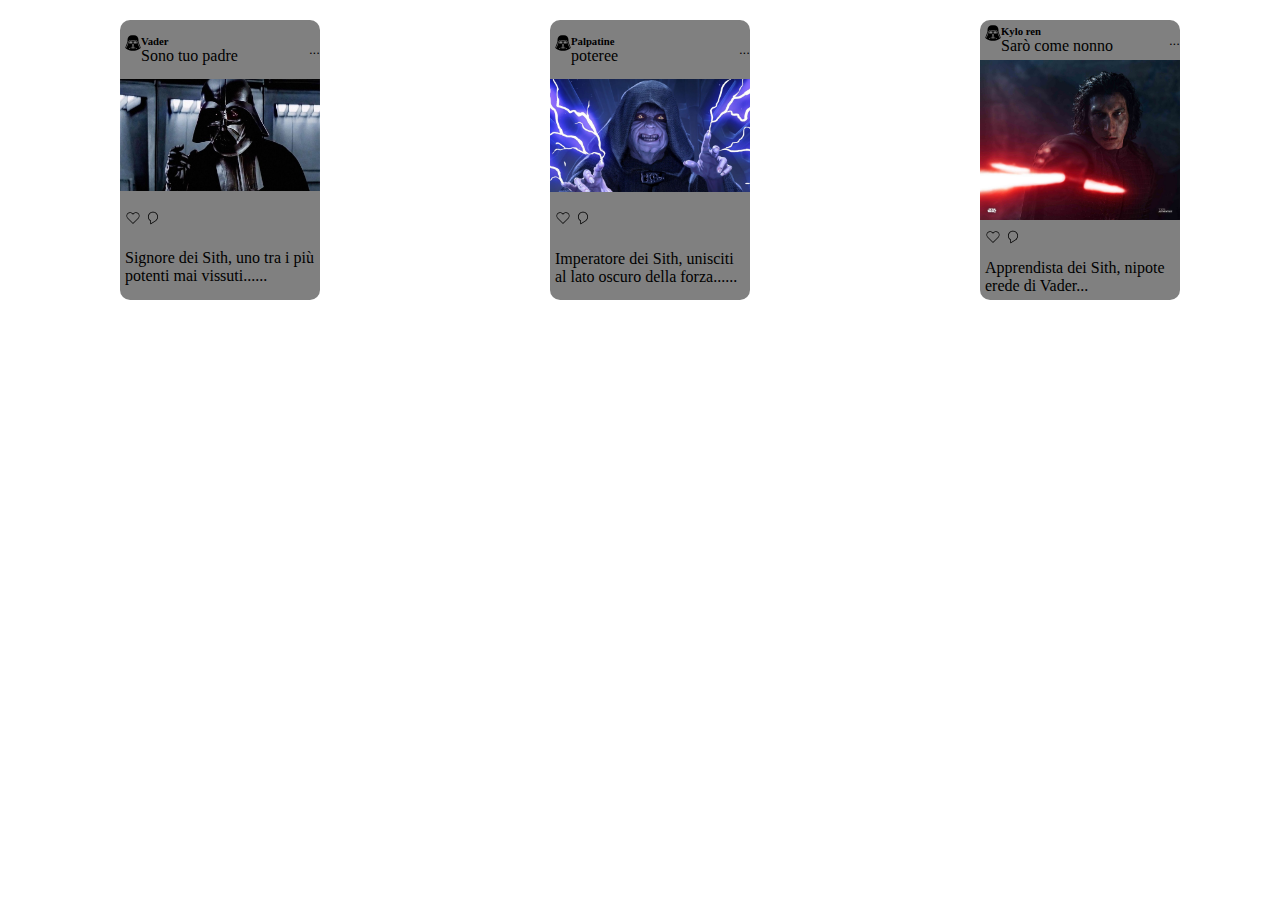
<file: esercizio card/index.html>
<!DOCTYPE html>
<html lang="it">

<head>
    <meta charset="UTF-8">
    <meta http-equiv="X-UA-Compatible" content="IE=edge">
    <meta name="viewport" content="width=device-width, initial-scale=1.0">
    <link rel="stylesheet" href="style.css" type="text/css" />
    <title>Document</title>
</head>

<body>
    <div class="conteiner">
        <div class="card1">
            <div class="header">
                <div class="header padding5px">
                    <svg class="svg-icon" viewBox="0 0 20 20">
                        <path fill="none"
                            d="M16.853,8.355V5.888c0-3.015-2.467-5.482-5.482-5.482H8.629c-3.015,0-5.482,2.467-5.482,5.482v2.467l-2.741,7.127c0,1.371,4.295,4.112,9.594,4.112s9.594-2.741,9.594-4.112L16.853,8.355z M5.888,17.367c-0.284,0-0.514-0.23-0.514-0.514c0-0.284,0.23-0.514,0.514-0.514c0.284,0,0.514,0.23,0.514,0.514C6.402,17.137,6.173,17.367,5.888,17.367z M5.203,10c0-0.377,0.19-0.928,0.423-1.225c0,0,0.651-0.831,1.976-0.831c0.672,0,1.141,0.309,1.141,0.309C9.057,8.46,9.315,8.938,9.315,9.315v1.028c0,0.188-0.308,0.343-0.685,0.343H5.888C5.511,10.685,5.203,10.377,5.203,10z M7.944,16.853H7.259v-1.371l0.685-0.685V16.853z M9.657,16.853H8.629v-2.741h1.028V16.853zM8.972,13.426v-1.028c0-0.568,0.46-1.028,1.028-1.028c0.568,0,1.028,0.46,1.028,1.028v1.028H8.972z M11.371,16.853h-1.028v-2.741h1.028V16.853z M12.741,16.853h-0.685v-2.056l0.685,0.685V16.853z M14.112,17.367c-0.284,0-0.514-0.23-0.514-0.514c0-0.284,0.23-0.514,0.514-0.514c0.284,0,0.514,0.23,0.514,0.514C14.626,17.137,14.396,17.367,14.112,17.367z M14.112,10.685h-2.741c-0.377,0-0.685-0.154-0.685-0.343V9.315c0-0.377,0.258-0.855,0.572-1.062c0,0,0.469-0.309,1.141-0.309c1.325,0,1.976,0.831,1.976,0.831c0.232,0.297,0.423,0.848,0.423,1.225S14.489,10.685,14.112,10.685z M18.347,15.801c-0.041,0.016-0.083,0.023-0.124,0.023c-0.137,0-0.267-0.083-0.319-0.218l-2.492-6.401c-0.659-1.647-1.474-2.289-2.905-2.289c-0.95,0-1.746,0.589-1.754,0.595c-0.422,0.317-1.084,0.316-1.507,0C9.239,7.505,8.435,6.916,7.492,6.916c-1.431,0-2.246,0.642-2.906,2.292l-2.491,6.398c-0.069,0.176-0.268,0.264-0.443,0.195c-0.176-0.068-0.264-0.267-0.195-0.444l2.492-6.401c0.765-1.911,1.824-2.726,3.543-2.726c1.176,0,2.125,0.702,2.165,0.731c0.179,0.135,0.506,0.135,0.685,0c0.04-0.029,0.99-0.731,2.165-0.731c1.719,0,2.779,0.814,3.542,2.723l2.493,6.404C18.611,15.534,18.524,15.733,18.347,15.801z">
                        </path>
                    </svg>
                    <div class="cit">
                        <h6>Vader</h6>
                        <p>Sono tuo padre</p>
                    </div>

                </div>
                <button>...</button>
            </div>

            <div class="main">
                <img src="assets/vader.jpg" alt="lordvader" />
            </div>

            <div class="icon padding5px">
                <svg class="svg-icon" viewBox="0 0 20 20">
                    <path
                        d="M9.719,17.073l-6.562-6.51c-0.27-0.268-0.504-0.567-0.696-0.888C1.385,7.89,1.67,5.613,3.155,4.14c0.864-0.856,2.012-1.329,3.233-1.329c1.924,0,3.115,1.12,3.612,1.752c0.499-0.634,1.689-1.752,3.612-1.752c1.221,0,2.369,0.472,3.233,1.329c1.484,1.473,1.771,3.75,0.693,5.537c-0.19,0.32-0.425,0.618-0.695,0.887l-6.562,6.51C10.125,17.229,9.875,17.229,9.719,17.073 M6.388,3.61C5.379,3.61,4.431,4,3.717,4.707C2.495,5.92,2.259,7.794,3.145,9.265c0.158,0.265,0.351,0.51,0.574,0.731L10,16.228l6.281-6.232c0.224-0.221,0.416-0.466,0.573-0.729c0.887-1.472,0.651-3.346-0.571-4.56C15.57,4,14.621,3.61,13.612,3.61c-1.43,0-2.639,0.786-3.268,1.863c-0.154,0.264-0.536,0.264-0.69,0C9.029,4.397,7.82,3.61,6.388,3.61">
                    </path>
                </svg>
                <svg class="svg-icon" viewBox="0 0 20 20">
                    <path fill="none"
                        d="M10,2.262c-3.486,0-6.322,2.837-6.322,6.322c0,2.129,1.105,4.126,2.905,5.291l0.009,3.396c0.002,0.168,0.093,0.326,0.24,0.406c0.072,0.041,0.149,0.061,0.228,0.061c0.086,0,0.171-0.023,0.246-0.07l6.338-3.922c0.037-0.021,0.069-0.049,0.098-0.08c1.618-1.193,2.581-3.084,2.581-5.082C16.322,5.099,13.485,2.262,10,2.262z M13.109,12.969c-0.016,0.01-0.03,0.023-0.044,0.037l-5.542,3.426l-0.006-2.594c0.012-0.027,0.023-0.057,0.03-0.086c0.05-0.203-0.041-0.414-0.221-0.52c-1.675-0.963-2.715-2.746-2.715-4.648c0-2.971,2.417-5.387,5.388-5.387c2.971,0,5.387,2.417,5.387,5.387C15.387,10.316,14.536,11.955,13.109,12.969z">
                    </path>
                </svg>
            </div>

            <div class="footer padding5px">
                <p>Signore dei Sith, uno tra i più potenti mai vissuti......</p>

            </div>
        </div>
        <div class="card1">
            <div class="header">
                <div class="header padding5px">
                    <svg class="svg-icon" viewBox="0 0 20 20">
                        <path fill="none"
                            d="M16.853,8.355V5.888c0-3.015-2.467-5.482-5.482-5.482H8.629c-3.015,0-5.482,2.467-5.482,5.482v2.467l-2.741,7.127c0,1.371,4.295,4.112,9.594,4.112s9.594-2.741,9.594-4.112L16.853,8.355z M5.888,17.367c-0.284,0-0.514-0.23-0.514-0.514c0-0.284,0.23-0.514,0.514-0.514c0.284,0,0.514,0.23,0.514,0.514C6.402,17.137,6.173,17.367,5.888,17.367z M5.203,10c0-0.377,0.19-0.928,0.423-1.225c0,0,0.651-0.831,1.976-0.831c0.672,0,1.141,0.309,1.141,0.309C9.057,8.46,9.315,8.938,9.315,9.315v1.028c0,0.188-0.308,0.343-0.685,0.343H5.888C5.511,10.685,5.203,10.377,5.203,10z M7.944,16.853H7.259v-1.371l0.685-0.685V16.853z M9.657,16.853H8.629v-2.741h1.028V16.853zM8.972,13.426v-1.028c0-0.568,0.46-1.028,1.028-1.028c0.568,0,1.028,0.46,1.028,1.028v1.028H8.972z M11.371,16.853h-1.028v-2.741h1.028V16.853z M12.741,16.853h-0.685v-2.056l0.685,0.685V16.853z M14.112,17.367c-0.284,0-0.514-0.23-0.514-0.514c0-0.284,0.23-0.514,0.514-0.514c0.284,0,0.514,0.23,0.514,0.514C14.626,17.137,14.396,17.367,14.112,17.367z M14.112,10.685h-2.741c-0.377,0-0.685-0.154-0.685-0.343V9.315c0-0.377,0.258-0.855,0.572-1.062c0,0,0.469-0.309,1.141-0.309c1.325,0,1.976,0.831,1.976,0.831c0.232,0.297,0.423,0.848,0.423,1.225S14.489,10.685,14.112,10.685z M18.347,15.801c-0.041,0.016-0.083,0.023-0.124,0.023c-0.137,0-0.267-0.083-0.319-0.218l-2.492-6.401c-0.659-1.647-1.474-2.289-2.905-2.289c-0.95,0-1.746,0.589-1.754,0.595c-0.422,0.317-1.084,0.316-1.507,0C9.239,7.505,8.435,6.916,7.492,6.916c-1.431,0-2.246,0.642-2.906,2.292l-2.491,6.398c-0.069,0.176-0.268,0.264-0.443,0.195c-0.176-0.068-0.264-0.267-0.195-0.444l2.492-6.401c0.765-1.911,1.824-2.726,3.543-2.726c1.176,0,2.125,0.702,2.165,0.731c0.179,0.135,0.506,0.135,0.685,0c0.04-0.029,0.99-0.731,2.165-0.731c1.719,0,2.779,0.814,3.542,2.723l2.493,6.404C18.611,15.534,18.524,15.733,18.347,15.801z">
                        </path>
                    </svg>
                    <div class="cit">
                        <h6>Palpatine</h6>
                        <p>poteree</p>
                    </div>

                </div>
                <button>...</button>
            </div>

            <div class="main">
                <img src="assets/palpatine.jpg" alt="lordvader" />
            </div>

            <div class="icon padding5px">
                <svg class="svg-icon" viewBox="0 0 20 20">
                    <path
                        d="M9.719,17.073l-6.562-6.51c-0.27-0.268-0.504-0.567-0.696-0.888C1.385,7.89,1.67,5.613,3.155,4.14c0.864-0.856,2.012-1.329,3.233-1.329c1.924,0,3.115,1.12,3.612,1.752c0.499-0.634,1.689-1.752,3.612-1.752c1.221,0,2.369,0.472,3.233,1.329c1.484,1.473,1.771,3.75,0.693,5.537c-0.19,0.32-0.425,0.618-0.695,0.887l-6.562,6.51C10.125,17.229,9.875,17.229,9.719,17.073 M6.388,3.61C5.379,3.61,4.431,4,3.717,4.707C2.495,5.92,2.259,7.794,3.145,9.265c0.158,0.265,0.351,0.51,0.574,0.731L10,16.228l6.281-6.232c0.224-0.221,0.416-0.466,0.573-0.729c0.887-1.472,0.651-3.346-0.571-4.56C15.57,4,14.621,3.61,13.612,3.61c-1.43,0-2.639,0.786-3.268,1.863c-0.154,0.264-0.536,0.264-0.69,0C9.029,4.397,7.82,3.61,6.388,3.61">
                    </path>
                </svg>
                <svg class="svg-icon" viewBox="0 0 20 20">
                    <path fill="none"
                        d="M10,2.262c-3.486,0-6.322,2.837-6.322,6.322c0,2.129,1.105,4.126,2.905,5.291l0.009,3.396c0.002,0.168,0.093,0.326,0.24,0.406c0.072,0.041,0.149,0.061,0.228,0.061c0.086,0,0.171-0.023,0.246-0.07l6.338-3.922c0.037-0.021,0.069-0.049,0.098-0.08c1.618-1.193,2.581-3.084,2.581-5.082C16.322,5.099,13.485,2.262,10,2.262z M13.109,12.969c-0.016,0.01-0.03,0.023-0.044,0.037l-5.542,3.426l-0.006-2.594c0.012-0.027,0.023-0.057,0.03-0.086c0.05-0.203-0.041-0.414-0.221-0.52c-1.675-0.963-2.715-2.746-2.715-4.648c0-2.971,2.417-5.387,5.388-5.387c2.971,0,5.387,2.417,5.387,5.387C15.387,10.316,14.536,11.955,13.109,12.969z">
                    </path>
                </svg>
            </div>

            <div class="footer padding5px">
                <p>Imperatore dei Sith, unisciti al lato oscuro della forza......</p>

            </div>
        </div>
        <div class="card1">
            <div class="header">
                <div class="header padding5px">
                    <svg class="svg-icon" viewBox="0 0 20 20">
                        <path fill="none"
                            d="M16.853,8.355V5.888c0-3.015-2.467-5.482-5.482-5.482H8.629c-3.015,0-5.482,2.467-5.482,5.482v2.467l-2.741,7.127c0,1.371,4.295,4.112,9.594,4.112s9.594-2.741,9.594-4.112L16.853,8.355z M5.888,17.367c-0.284,0-0.514-0.23-0.514-0.514c0-0.284,0.23-0.514,0.514-0.514c0.284,0,0.514,0.23,0.514,0.514C6.402,17.137,6.173,17.367,5.888,17.367z M5.203,10c0-0.377,0.19-0.928,0.423-1.225c0,0,0.651-0.831,1.976-0.831c0.672,0,1.141,0.309,1.141,0.309C9.057,8.46,9.315,8.938,9.315,9.315v1.028c0,0.188-0.308,0.343-0.685,0.343H5.888C5.511,10.685,5.203,10.377,5.203,10z M7.944,16.853H7.259v-1.371l0.685-0.685V16.853z M9.657,16.853H8.629v-2.741h1.028V16.853zM8.972,13.426v-1.028c0-0.568,0.46-1.028,1.028-1.028c0.568,0,1.028,0.46,1.028,1.028v1.028H8.972z M11.371,16.853h-1.028v-2.741h1.028V16.853z M12.741,16.853h-0.685v-2.056l0.685,0.685V16.853z M14.112,17.367c-0.284,0-0.514-0.23-0.514-0.514c0-0.284,0.23-0.514,0.514-0.514c0.284,0,0.514,0.23,0.514,0.514C14.626,17.137,14.396,17.367,14.112,17.367z M14.112,10.685h-2.741c-0.377,0-0.685-0.154-0.685-0.343V9.315c0-0.377,0.258-0.855,0.572-1.062c0,0,0.469-0.309,1.141-0.309c1.325,0,1.976,0.831,1.976,0.831c0.232,0.297,0.423,0.848,0.423,1.225S14.489,10.685,14.112,10.685z M18.347,15.801c-0.041,0.016-0.083,0.023-0.124,0.023c-0.137,0-0.267-0.083-0.319-0.218l-2.492-6.401c-0.659-1.647-1.474-2.289-2.905-2.289c-0.95,0-1.746,0.589-1.754,0.595c-0.422,0.317-1.084,0.316-1.507,0C9.239,7.505,8.435,6.916,7.492,6.916c-1.431,0-2.246,0.642-2.906,2.292l-2.491,6.398c-0.069,0.176-0.268,0.264-0.443,0.195c-0.176-0.068-0.264-0.267-0.195-0.444l2.492-6.401c0.765-1.911,1.824-2.726,3.543-2.726c1.176,0,2.125,0.702,2.165,0.731c0.179,0.135,0.506,0.135,0.685,0c0.04-0.029,0.99-0.731,2.165-0.731c1.719,0,2.779,0.814,3.542,2.723l2.493,6.404C18.611,15.534,18.524,15.733,18.347,15.801z">
                        </path>
                    </svg>
                    <div class="cit">
                        <h6>Kylo ren</h6>
                        <p>Sarò come nonno</p>
                    </div>

                </div>
                <button>...</button>
            </div>

            <div class="main">
                <img src="assets/ren.jpg" alt="lordvader" />
            </div>

            <div class="icon padding5px">
                <svg class="svg-icon" viewBox="0 0 20 20">
                    <path
                        d="M9.719,17.073l-6.562-6.51c-0.27-0.268-0.504-0.567-0.696-0.888C1.385,7.89,1.67,5.613,3.155,4.14c0.864-0.856,2.012-1.329,3.233-1.329c1.924,0,3.115,1.12,3.612,1.752c0.499-0.634,1.689-1.752,3.612-1.752c1.221,0,2.369,0.472,3.233,1.329c1.484,1.473,1.771,3.75,0.693,5.537c-0.19,0.32-0.425,0.618-0.695,0.887l-6.562,6.51C10.125,17.229,9.875,17.229,9.719,17.073 M6.388,3.61C5.379,3.61,4.431,4,3.717,4.707C2.495,5.92,2.259,7.794,3.145,9.265c0.158,0.265,0.351,0.51,0.574,0.731L10,16.228l6.281-6.232c0.224-0.221,0.416-0.466,0.573-0.729c0.887-1.472,0.651-3.346-0.571-4.56C15.57,4,14.621,3.61,13.612,3.61c-1.43,0-2.639,0.786-3.268,1.863c-0.154,0.264-0.536,0.264-0.69,0C9.029,4.397,7.82,3.61,6.388,3.61">
                    </path>
                </svg>
                <svg class="svg-icon" viewBox="0 0 20 20">
                    <path fill="none"
                        d="M10,2.262c-3.486,0-6.322,2.837-6.322,6.322c0,2.129,1.105,4.126,2.905,5.291l0.009,3.396c0.002,0.168,0.093,0.326,0.24,0.406c0.072,0.041,0.149,0.061,0.228,0.061c0.086,0,0.171-0.023,0.246-0.07l6.338-3.922c0.037-0.021,0.069-0.049,0.098-0.08c1.618-1.193,2.581-3.084,2.581-5.082C16.322,5.099,13.485,2.262,10,2.262z M13.109,12.969c-0.016,0.01-0.03,0.023-0.044,0.037l-5.542,3.426l-0.006-2.594c0.012-0.027,0.023-0.057,0.03-0.086c0.05-0.203-0.041-0.414-0.221-0.52c-1.675-0.963-2.715-2.746-2.715-4.648c0-2.971,2.417-5.387,5.388-5.387c2.971,0,5.387,2.417,5.387,5.387C15.387,10.316,14.536,11.955,13.109,12.969z">
                    </path>
                </svg>
            </div>

            <div class="footer padding5px">
                <p>Apprendista dei Sith, nipote erede di Vader...</p>

            </div>
        </div>
    </div>
</body>

</html>
</file>
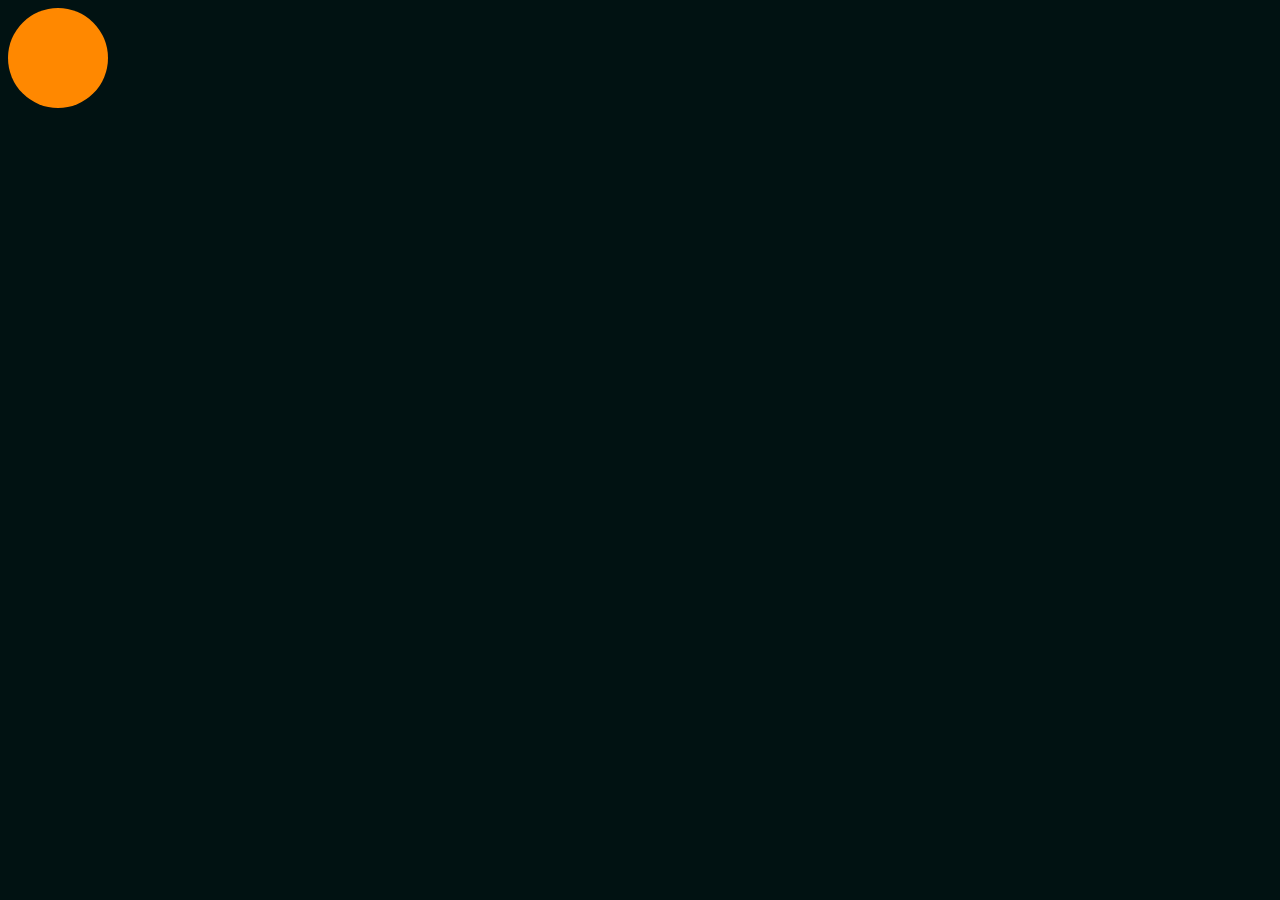
<file: 01 Riscrittura regole/start/index.html>
<!DOCTYPE html>
<html>

<head>
    <meta http-equiv="X-UA-Compatible" content="IE=edge" />
    <meta charset="utf-8" />
    <meta name="viewport" content="width=device-width, initial-scale=1.0, maximum-scale=1.0, user-scalable=no" />
    <title>Lezione HTML</title>
    <link rel="stylesheet" href="style.css" />
</head>

<body>
    <div class="ball"></div>
</body>

</html>
</file>
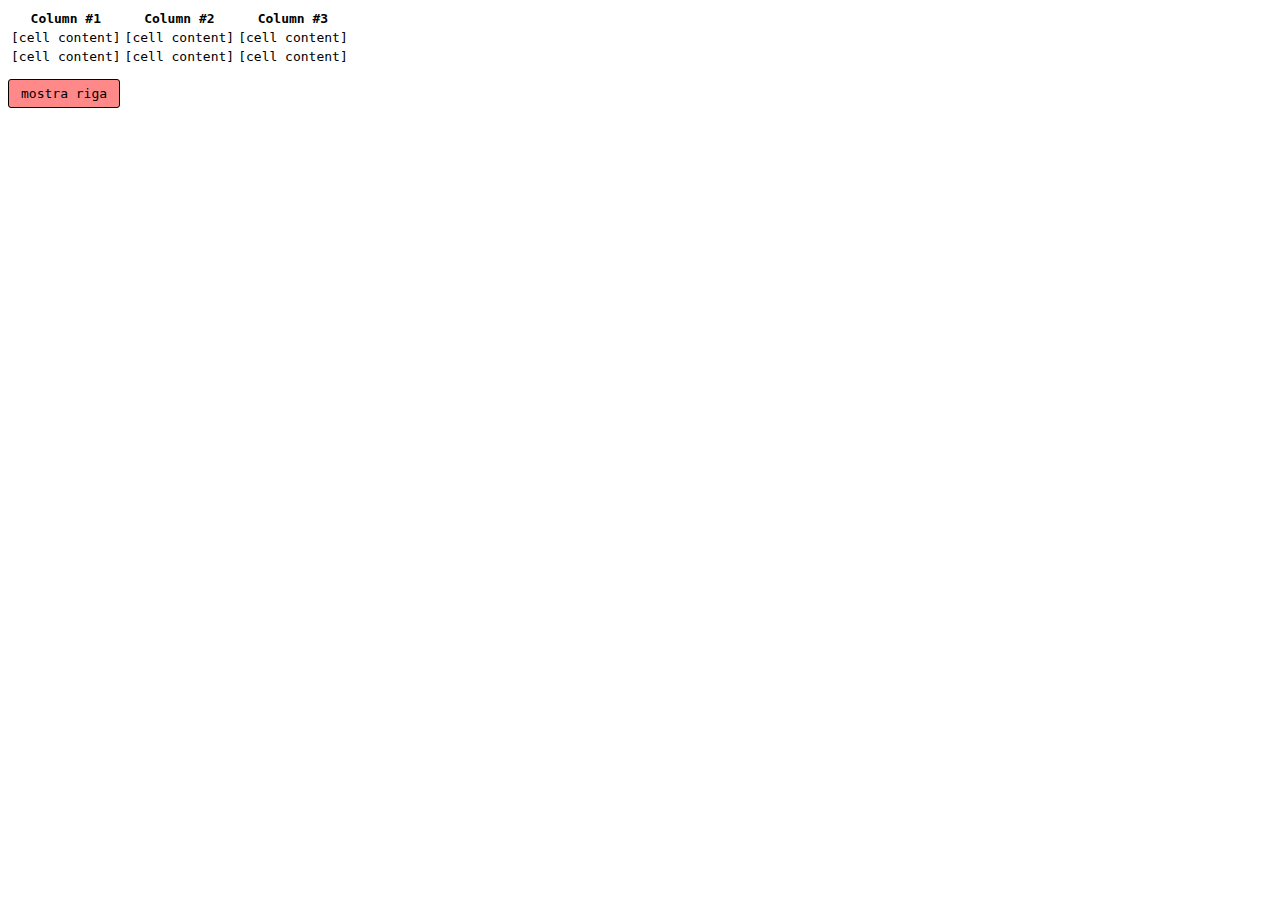
<file: 02 Creazione pulsante/start/index.html>
<!DOCTYPE html>
<html>

<head>
    <meta http-equiv="X-UA-Compatible" content="IE=edge" />
    <meta charset="utf-8" />
    <meta name="viewport" content="width=device-width, initial-scale=1.0, maximum-scale=1.0, user-scalable=no" />
    <title>CSS Esercizio 7</title>
    <link rel="stylesheet" href="style.css" />
</head>

<body>
    <input type="checkbox" id="expand-toggle" />
    <table>
        <thead>
            <tr>
                <th>Column #1</th>
                <th>Column #2</th>
                <th>Column #3</th>
            </tr>
        </thead>
        <tbody>
            <tr class="expandable">
                <td>[more content]</td>
                <td>[more content]</td>
                <td>[more content]</td>
            </tr>
            <tr>
                <td>[cell content]</td>
                <td>[cell content]</td>
                <td>[cell content]</td>
            </tr>
            <tr>
                <td>[cell content]</td>
                <td>[cell content]</td>
                <td>[cell content]</td>
            </tr>
            <tr class="expandable">
                <td>[more content]</td>
                <td>[more content]</td>
                <td>[more content]</td>
            </tr>
            <tr class="expandable">
                <td>[more content]</td>
                <td>[more content]</td>
                <td>[more content]</td>
            </tr>
        </tbody>
    </table>
    <label for="expand-toggle" id="expand-btn"></label>
</body>

</html>
</file>
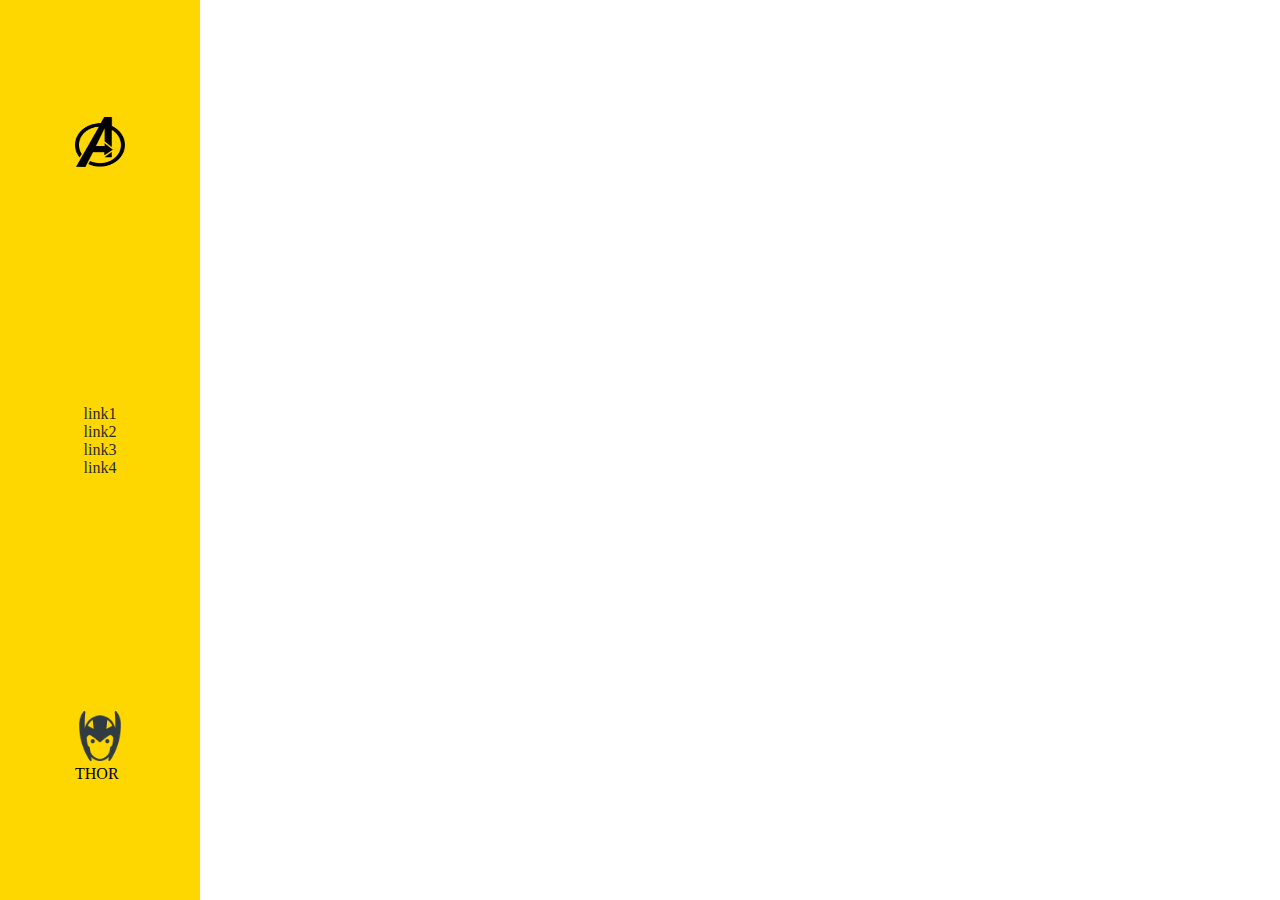
<file: 03 Flexbox/start/index.html>
<!DOCTYPE html>
<html>

<head>
    <meta http-equiv="X-UA-Compatible" content="IE=edge" />
    <meta charset="utf-8" />
    <meta name="viewport" content="width=device-width, initial-scale=1.0, maximum-scale=1.0, user-scalable=no" />
    <link rel="stylesheet" href="style.css">
    <title>sidebar</title>
</head>

<body>
    <aside>
        <div id="logo">
            <img src="assest/the avenger.png" alt="logo" class="small" />
        </div>
        <div id="link">
            <ul>
                <li><a href="#" class="no-dec">link1</a></li>
                <li><a href="#" class="no-dec">link2</a></li>
                <li><a href="#" class="no-dec">link3</a></li>
                <li><a href="#" class="no-dec">link4</a></li>
            </ul>
        </div>
        <div id="av-name">
            <img src="assest/thor.png" alt="avatar" class="small" />
            <p>THOR</p>
        </div>
    </aside>
</body>

</html>
</file>
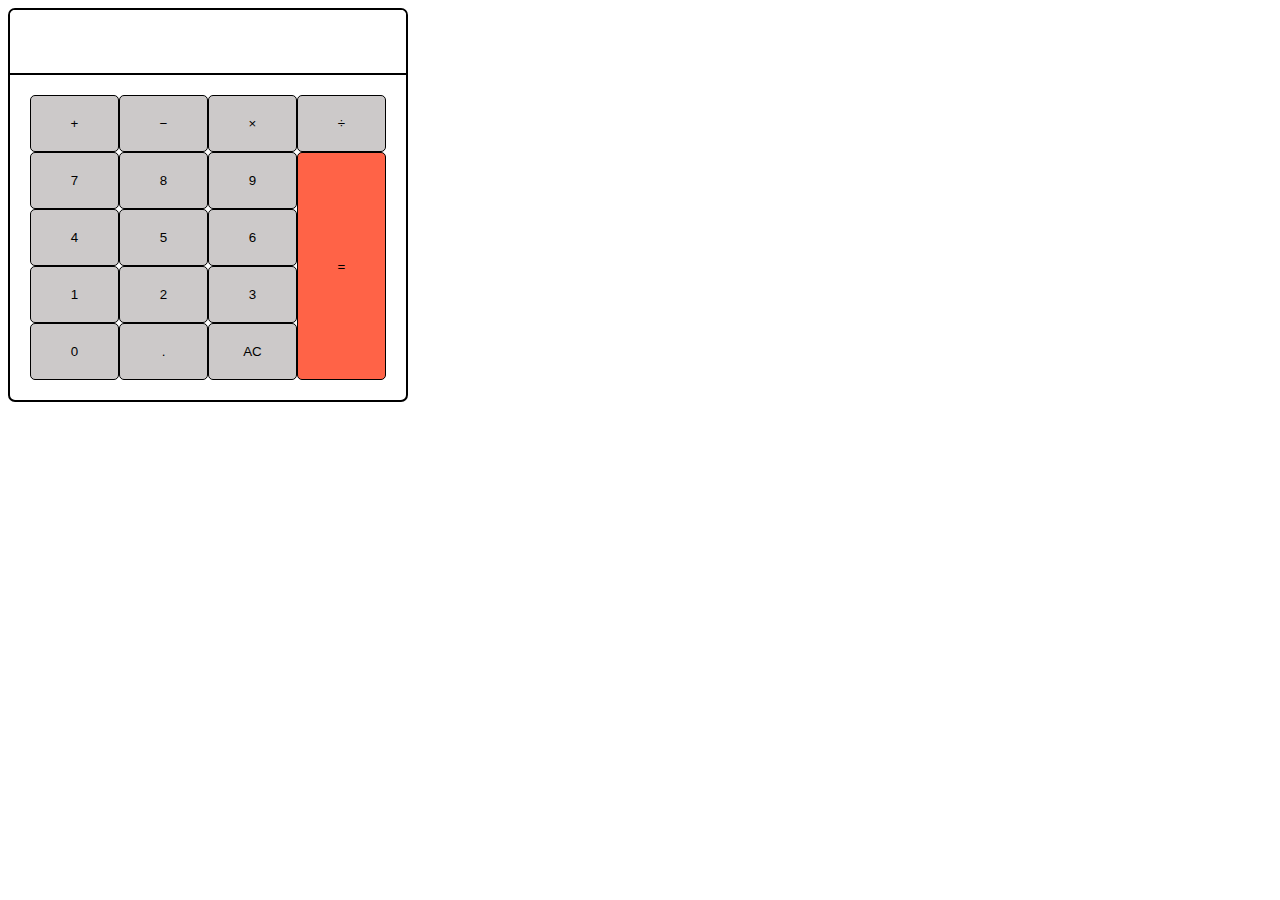
<file: 04 Grid/start/calc.html>
<!DOCTYPE html>
<html lang="it">

<head>
    <meta charset="UTF-8">
    <meta http-equiv="X-UA-Compatible" content="IE=edge">
    <meta name="viewport" content="width=device-width, initial-scale=1.0">
    <link rel="stylesheet" href="style.css">
    <title>MegaCalcolatrice</title>
</head>

<body>
    <div class="conteiner">
        <div class="calculator">
            <div class="calcinput">
                <input type="number">
            </div>
            <div class="calcbutton">
                <button class="calcbtn">&plus;</button>
                <button class="calcbtn">&minus;</button>
                <button class="calcbtn">&times;</button>
                <button class="calcbtn">&divide;</button>
                <button class="calcbtn">7</button>
                <button class="calcbtn">8</button>
                <button class="calcbtn">9</button>
                <button class="calcbtn">4</button>
                <button class="calcbtn">5</button>
                <button class="calcbtn">6</button>
                <button class="calcbtn">1</button>
                <button class="calcbtn">2</button>
                <button class="calcbtn">3</button>
                <button class="calcbtn">0</button>
                <button class="calcbtn">.</button>
                <button class="calcbtn">AC</button>
                <button class="calcbtn is-equals">&equals;</button>
            </div>
        </div>
    </div>

</body>

</html>
</file>
<file: esercizio card/style.css>
* {
    margin: 0px;
    padding: 0px;
    box-sizing: border-box;
}

.conteiner {
    height: 100%;
    width: 100%;
    /* background-color: black; */
    display: grid;
    grid-template-columns: 1fr 1fr 1fr;
    grid-gap: 10px;
    grid-template-rows: 400px;
    margin: 0 0 0 100px;

}

.card1 {
    width: 200px;
    background-color: grey;
    display: flex;
    flex-direction: column;
    border-radius: 10px;
    height: 280px;
    justify-content: space-evenly;
    margin: 20px 0 0 20px;

}

.header {
    display: flex;
    justify-content: space-between;
    flex-direction: row;

}

img {
    width: 200px
}

button {
    border: none;
    text-decoration: none;
    color: grey;
    color: black;
    background: none;
}

.padding5px {
    padding: 5px;
}

.svg-icon {
    width: 1em;
    height: 1em;
}

.svg-icon path,
.svg-icon polygon,
.svg-icon rect {
    fill: #000000;
}

.svg-icon circle {
    stroke: #000000;
    stroke-width: 1;
}

@media screen and (min-width:400px) and (max-width:800px) {
    .conteiner {
        grid-template-columns: 1fr 1fr;


    }
}

@media screen and (min-width:200px) and (max-width:400px) {
    .conteiner {
        grid-template-columns: 1fr;


    }
}
</file>
<file: 01 Riscrittura regole/start/style.css>
:root {
    --background-color: #011212;
    --border-radius: 50px;
    --width: 100px;
    --height: 100px;


}

body {
    background-color: var(--background-color);
}

.ball {
    width: var(--width);
    height: var(--height);
    background-color: #ff8800;
    border-radius: var(--border-radius);
}
</file>
<file: 02 Creazione pulsante/start/style.css>
body {
	font-family: monospace;
}

#expand-toggle {
	display: none;
}

.expandable {
	visibility: collapse;
	background: gray;
	color: white;
}

#expand-btn {
	display: inline-block;
	margin-top: 12px;
	padding: 6px 12px;
	background-color: #ff8888;
	border: 1px solid;
	border-radius: 3px;
	transition: 0.3s;
}

#expand-toggle {
	display: none;
}

#expand-toggle:checked~* .expandable {
	visibility: visible;
}

#expand-toggle:checked~#expand-btn {
	background-color: #88ff88;
}

#expand-toggle:checked~#expand-btn::after {
	content: "nascondi riga";
}

#expand-btn::after {
	content: "mostra riga";
}
</file>
<file: 03 Flexbox/start/style.css>
* {
    margin: 0;
    padding: 0;
    box-sizing: border-box;
}

body,
html {

    height: 100%;
}

aside {
    width: 200px;
    height: 100%;
    display: flex;
    flex-direction: column;
    justify-content: space-around;
    align-items: center;
    background-color: gold;

}

ul {
    list-style-type: none;
}



.no-dec {
    text-decoration: none;
    color: #2b2b2b;

}

.no-dec:hover {
    transition: 0.3;
    color: #2b2bb2;
}

.small {
    width: 50px;
    height: 50px;


}
</file>
<file: 04 Grid/start/style.css>
* {
    box-sizing: border-box;
}

/*
body {
    background-color: black;

}*/

.container {
    width: 100%;
    height: 100%;
    display: flex;
    align-items: center;
    justify-content: center;

}

.calculator {
    width: 400px;
    border: 2px solid black;
    border-radius: 7px;
    font-family: monospace;

}

.calcinput input {
    border: none;
    outline: none;
    padding: 20px;
    width: 100%;
    border-bottom: 2px solid black;
    border-top-left-radius: 5px;
    border-top-right-radius: 5px;
    text-align: right;
    font-size: 20px;
}

.calcbutton {
    padding: 20px;
    display: grid;
    grid-template-columns: 1fr 1fr 1fr 1fr;

}

.calcbtn {
    background-color: rgb(204, 201, 201);
    padding: 20px;
    cursor: pointer;
    border: 1px solid black;
    transition: 0.3;
    border-radius: 5px;
    color: black;

}

.calcbtn:hover {
    background-color: rgb(214, 213, 213);

}


.is-equals {
    grid-column: 4;
    grid-row: 2 / 6;
    background-color: tomato;
}
</file>
